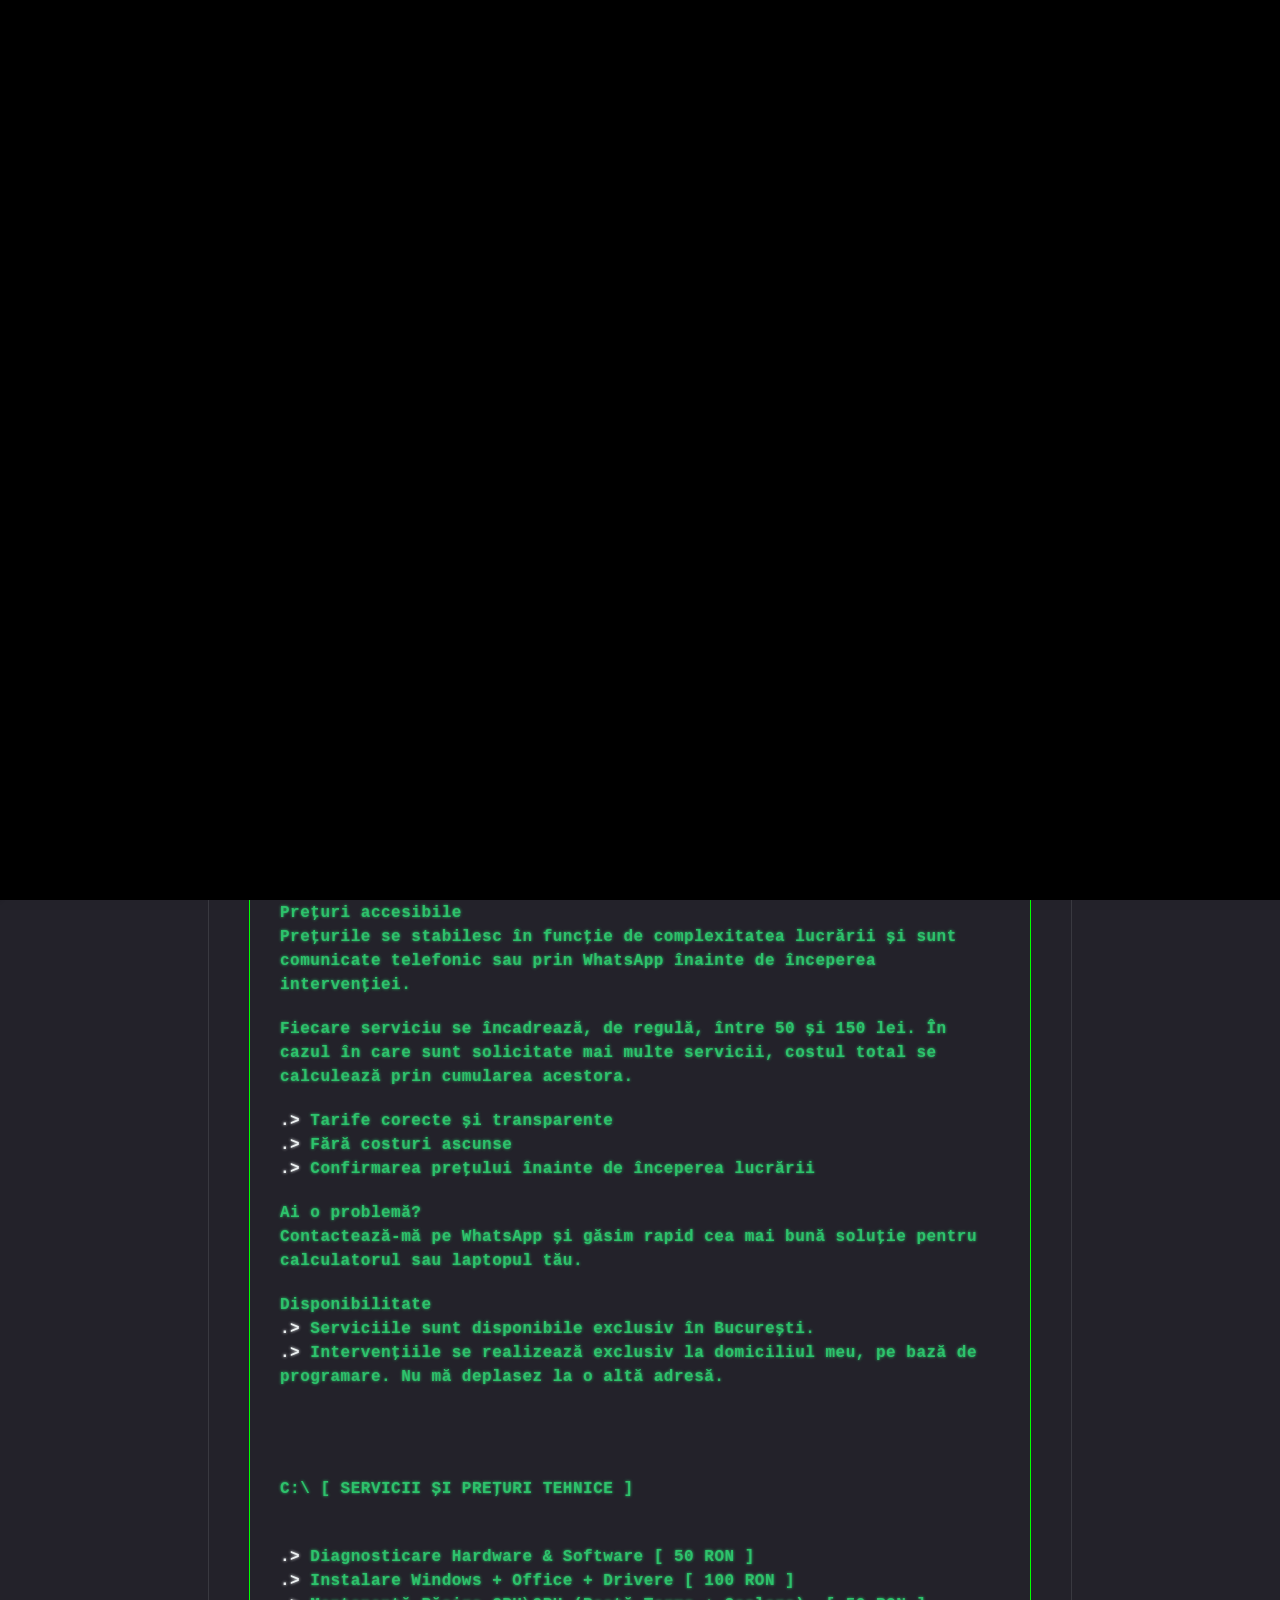
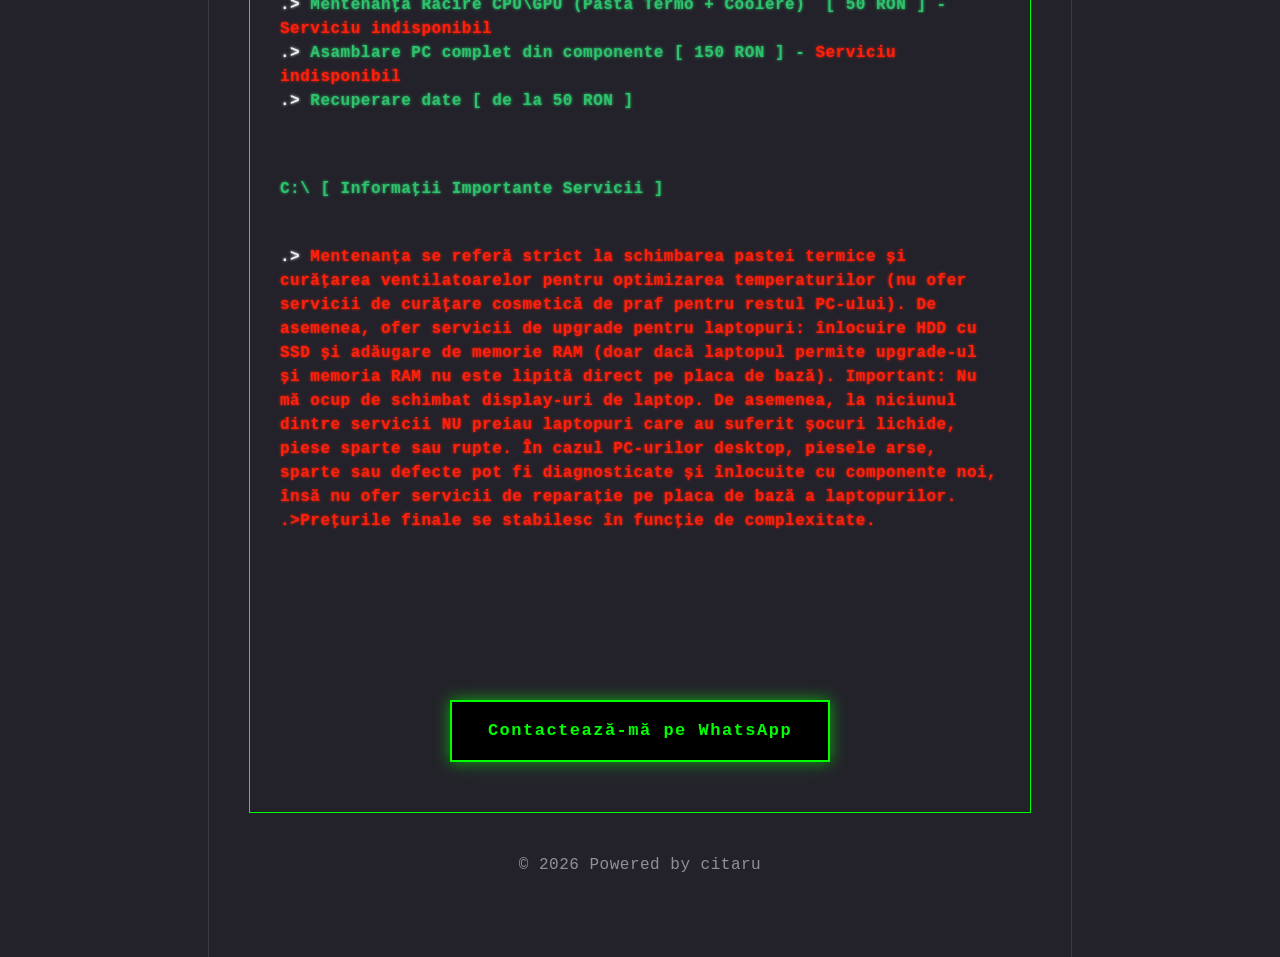
<file: index.html>
<!DOCTYPE html><html lang="en-gb"><head><meta charset="utf-8"><meta http-equiv="X-UA-Compatible" content="IE=edge"><meta name="viewport" content="width=device-width,initial-scale=1"><title>Instalare Windows și Depanare Calculatoare | Servicii IT</title><meta name="description" content="Servicii profesionale de instalare Windows 10 11 configurare programe, devirusare și depanare calculatoare sau laptopuri. Rapid, sigur și la prețuri accesibile!"><meta name="generator" content="Publii Open-Source CMS for Static Site"><link rel="canonical" href="https://citaru.github.io/"><link rel="alternate" type="application/atom+xml" href="https://citaru.github.io/feed.xml" title="citaru - RSS"><link rel="alternate" type="application/json" href="https://citaru.github.io/feed.json" title="citaru - JSON"><meta property="og:title" content="Instalare Windows și Depanare Calculatoare | Servicii IT"><meta property="og:site_name" content="Instalare Windows și Depanare Calculatoare | Servicii IT"><meta property="og:description" content="Servicii profesionale de instalare Windows 10 11 configurare programe, devirusare și depanare calculatoare sau laptopuri. Rapid, sigur și la prețuri accesibile!"><meta property="og:url" content="https://citaru.github.io/"><meta property="og:type" content="website"><link rel="shortcut icon" href="https://citaru.github.io/media/website/favicon-16x16.png" type="image/x-icon"><link rel="preload" href="https://citaru.github.io/assets/dynamic/fonts/besley/besley.woff2" as="font" type="font/woff2" crossorigin><link rel="preload" href="https://citaru.github.io/assets/dynamic/fonts/besley/besley-italic.woff2" as="font" type="font/woff2" crossorigin><link rel="stylesheet" href="https://citaru.github.io/assets/css/style.css?v&#x3D;6aeb4aa2d49a573522753aaa50010e64"><script type="application/ld+json">{"@context":"http://schema.org","@type":"Organization","name":"citaru","url":"https://citaru.github.io/"}</script><noscript><style>img[loading] {
                    opacity: 1;
                }</style></noscript><div id="matrix-loader"><canvas id="matrix-canvas"></canvas></div><a href="#" class="back-to-top-btn">▲ UP</a><script>(function() {
    window.addEventListener('DOMContentLoaded', () => {
        
        // === MATRIX Effect ===
        const canvas = document.getElementById('matrix-canvas');
        if (canvas) {
            const ctx = canvas.getContext('2d');
            canvas.width = window.innerWidth;
            canvas.height = window.innerHeight;

            const chars = "0123456789ABCDEFGHIJKLMNOPQRSTUVWXYZ".split("");
            const fontSize = 16;
            const columns = Math.floor(canvas.width / fontSize) + 1;
            const rainDrops = Array(columns).fill(1);
            
            function drawMatrix() {
                ctx.fillStyle = 'rgba(0, 0, 0, 0.05)';
                ctx.fillRect(0, 0, canvas.width, canvas.height);
                ctx.fillStyle = '#0F0';
                ctx.font = fontSize + 'px monospace';
                for (let i = 0; i < rainDrops.length; i++) {
                    const text = chars[Math.floor(Math.random() * chars.length)];
                    ctx.fillText(text, i * fontSize, rainDrops[i] * fontSize);
                    if (rainDrops[i] * fontSize > canvas.height && Math.random() > 0.975) {
                        rainDrops[i] = 0;
                    }
                    rainDrops[i]++;
                }
            }

            let matrixInterval = setInterval(drawMatrix, 30);
            window.addEventListener('resize', () => {
                canvas.width = window.innerWidth;
                canvas.height = window.innerHeight;
            });

            setTimeout(() => {
                clearInterval(matrixInterval);
                document.body.classList.add('site-loaded');
                const targets = document.querySelectorAll('.matrix-decode');
                targets.forEach(el => scrambleText(el));
            }, 2000);
        }

        function scrambleText(element) {
            if (!element) return;
            const finalText = element.innerText; 
            const randomChars = "$%&*()_+[]{}?";
            let count = 0;
            let textInterval = setInterval(() => {
                element.innerText = finalText.split("").map((char, index) => {
                    if (index < count) return finalText[index];
                    return randomChars[Math.floor(Math.random() * randomChars.length)];
                }).join("");
                if (count >= finalText.length) {
                    clearInterval(textInterval);
                    element.classList.add('decoded');
                }
                count += 1;
            }, 40);
        }

        // === (MOUSE & TOUCH) ===
        let lastMove = 0;

        function createBinaryParticle(x, y) {
            const now = Date.now();
            if (now - lastMove < 40) return; 
            lastMove = now;

            const particle = document.createElement('span');
            particle.className = 'matrix-mouse-particle';
            particle.innerText = Math.random() > 0.5 ? '1' : '0';
            particle.style.left = x + 'px';
            particle.style.top = y + 'px';
            
            document.body.appendChild(particle);

            setTimeout(() => {
                const randomX = (Math.random() - 0.5) * 20;
                const randomY = Math.random() * 50 + 20; 
                particle.style.transform = `translate(${randomX}px, ${randomY}px)`;
                particle.style.opacity = '0';
            }, 50);

            setTimeout(() => {
                particle.remove();
            }, 850);
        }

        //  MOUSE PC
        window.addEventListener('mousemove', (e) => {
            createBinaryParticle(e.clientX, e.clientY);
        });

        // Slide Phone
        window.addEventListener('touchmove', (e) => {
            if (e.touches && e.touches.length > 0) {
                createBinaryParticle(e.touches[0].clientX, e.touches[0].clientY);
            }
        }, { passive: true });

        // === ARĂTARE/ASCUNDERE BUTON LA SCROLL ===
        window.addEventListener('scroll', () => {
            const topBtn = document.querySelector('.back-to-top-btn');
            if (topBtn) {
                if (window.scrollY > 300) {
                    topBtn.classList.add('show');
                } else {
                    topBtn.classList.remove('show');
                }
            }
        });
        
    });
})();</script></head><body class="home-template"><div class="container container--center"><header class="header"><div class="header__logo"><a class="logo" href="https://citaru.github.io/">citaru</a></div><nav class="navbar js-navbar"><button class="navbar__toggle js-toggle" aria-label="Menu" aria-haspopup="true" aria-expanded="false"><span class="navbar__toggle-box"><span class="navbar__toggle-inner">Menu</span></span></button><ul class="navbar__menu"><li class="meniu-stilizat"><a href="#" target="_self">Acasă</a></li><li class="meniu-stilizat"><a href="#sectiune-preturi" target="_self">Prețuri</a></li></ul></nav></header><main class="content"><div class="hero framed"><p><img src="[data-uri]" width="159" height="159"></p><p><span style="color: rgb(45, 194, 107);"><strong>==============</strong></span></p><p><span style="color: rgb(45, 194, 107);"><strong>C:\ [ citaru ]</strong></span></p><p><span style="color: rgb(45, 194, 107);"><strong>==============</strong></span></p><p><span style="color: rgb(45, 194, 107);"><strong>25+ ani de experiență în IT &amp; Service PC</strong></span><br><span style="color: rgb(45, 194, 107);"><strong>De peste 25 de ani repar, optimizez și construiesc sisteme informatice. Ofer servicii de diagnosticare hardware, asamblare PC, instalare și configurare Windows, Microsoft Office, drivere, optimizare software și soluționarea problemelor IT pentru persoane fizice și firme.</strong></span></p><p><span style="color: rgb(45, 194, 107);"><strong><span style="color: rgb(236, 240, 241);">.&gt;</span> Reparare calculatoare și laptopuri</strong></span><br><span style="color: rgb(45, 194, 107);"><strong><span style="color: rgb(236, 240, 241);">.&gt;</span> Instalare Windows și Office</strong></span><br><span style="color: rgb(45, 194, 107);"><strong><span style="color: rgb(236, 240, 241);">.&gt;</span> Asamblare și upgrade PC-uri</strong></span><br><span style="color: rgb(45, 194, 107);"><strong><span style="color: rgb(236, 240, 241);">.&gt;</span> Recuperare și transfer date</strong></span><br><span style="color: rgb(45, 194, 107);"><strong><span style="color: rgb(236, 240, 241);">.&gt;</span> Optimizare performanță și mentenanță</strong></span><br><span style="color: rgb(45, 194, 107);"><strong><span style="color: rgb(236, 240, 241);">.&gt;</span> Consultanță hardware și software</strong></span></p><p><span style="color: rgb(45, 194, 107);"><strong>Experiență, seriozitate și soluții rapide pentru orice problemă IT.</strong></span></p><p><span style="color: rgb(45, 194, 107);"><strong>Prețuri accesibile</strong></span><br><span style="color: rgb(45, 194, 107);"><strong>Prețurile se stabilesc în funcție de complexitatea lucrării și sunt comunicate telefonic sau prin WhatsApp înainte de începerea intervenției.</strong></span></p><p><span style="color: rgb(45, 194, 107);"><strong>Fiecare serviciu se încadrează, de regulă, între 50 și 150 lei. În cazul în care sunt solicitate mai multe servicii, costul total se calculează prin cumularea acestora.</strong></span></p><p><span style="color: rgb(45, 194, 107);"><strong><span style="color: rgb(236, 240, 241);">.&gt;</span> Tarife corecte și transparente</strong></span><br><span style="color: rgb(45, 194, 107);"><strong><span style="color: rgb(236, 240, 241);">.&gt;</span> Fără costuri ascunse</strong></span><br><span style="color: rgb(45, 194, 107);"><strong><span style="color: rgb(236, 240, 241);">.&gt;</span> Confirmarea prețului înainte de începerea lucrării</strong></span></p><p><span style="color: rgb(45, 194, 107);"><strong>Ai o problemă?</strong></span><br><span style="color: rgb(45, 194, 107);"><strong>Contactează-mă pe WhatsApp și găsim rapid cea mai bună soluție pentru calculatorul sau laptopul tău.</strong></span></p><p><span style="color: rgb(45, 194, 107);"><strong>Disponibilitate</strong></span><br><span style="color: rgb(45, 194, 107);"><strong><span style="color: rgb(236, 240, 241);">.&gt;</span> Serviciile sunt disponibile exclusiv în București.</strong></span><br><span style="color: rgb(45, 194, 107);"><strong><span style="color: rgb(236, 240, 241);">.&gt;</span> Intervențiile se realizează exclusiv la domiciliul meu, pe bază de programare. Nu mă deplasez la o altă adresă.</strong></span></p><p><span style="color: rgb(45, 194, 107);"><strong> <br></strong></span></p><div id="sectiune-preturi"></div><p><br><span style="color: rgb(45, 194, 107);"><strong>C:\ [ SERVICII ȘI PREȚURI TEHNICE ]</strong></span><br><br></p><p><span style="color: rgb(45, 194, 107);"><strong><span style="color: rgb(236, 240, 241);">.&gt; </span>Diagnosticare Hardware &amp; Software [ 50 RON ]</strong></span><br><span style="color: rgb(45, 194, 107);"><strong><span style="color: rgb(236, 240, 241);">.&gt; </span>Instalare Windows + Office + Drivere [ 100 RON ]</strong></span><br><span style="color: rgb(45, 194, 107);"><strong><span style="color: rgb(236, 240, 241);">.&gt; </span>Mentenanță Răcire CPU\GPU (Pastă Termo + Coolere)  [ 50 RON ] - <span style="color: rgb(255, 32, 11);">Serviciu indisponibil</span></strong></span><br><span style="color: rgb(45, 194, 107);"><strong><span style="color: rgb(236, 240, 241);">.&gt; </span>Asamblare PC complet din componente [ 150 RON ] - <span style="color: rgb(255, 32, 11);">Serviciu indisponibil</span></strong></span><br><span style="color: rgb(45, 194, 107);"><strong><span style="color: rgb(236, 240, 241);">.&gt; </span>Recuperare date [ de la 50 RON ]</strong></span></p><p> </p><p><span style="color: rgb(45, 194, 107);"><strong>C:\ [ Informații Importante Servicii ]</strong></span></p><p><br><span style="color: rgb(45, 194, 107);"><strong><span style="color: rgb(236, 240, 241);">.&gt; </span><span style="color: rgb(255, 32, 11);">Mentenanța se referă strict la schimbarea pastei termice și curățarea ventilatoarelor pentru optimizarea temperaturilor (nu ofer servicii de curățare cosmetică de praf pentru restul PC-ului). De asemenea, ofer servicii de upgrade pentru laptopuri: înlocuire HDD cu SSD și adăugare de memorie RAM (doar dacă laptopul permite upgrade-ul și memoria RAM nu este lipită direct pe placa de bază). Important: Nu mă ocup de schimbat display-uri de laptop. De asemenea, la niciunul dintre servicii NU preiau laptopuri care au suferit șocuri lichide, piese sparte sau rupte. În cazul PC-urilor desktop, piesele arse, sparte sau defecte pot fi diagnosticate și înlocuite cu componente noi, însă nu ofer servicii de reparație pe placa de bază a laptopurilor.</span></strong></span><br><span style="color: rgb(255, 32, 11);"><strong>.&gt;Prețurile finale se stabilesc în funcție de complexitate.</strong></span></p><p> </p><p> </p><p> </p><div style="text-align: center; margin-top: 35px; margin-bottom: 20px;"><a href="https://wa.me/+40770505520" target="_blank" rel="noopener" style="background-color: #000000; color: #00ff00; border: 2px solid #00ff00; border-radius: 0px; padding: 16px 36px; text-decoration: none; display: inline-block; font-family: monospace; font-weight: bold; font-size: 17px; letter-spacing: 1.5px; box-shadow: 0 0 15px rgba(0, 255, 0, 0.6); transition: all 0.3s ease;" onmouseover="this.style.backgroundColor='#00ff00'; this.style.color='#000000'; this.style.boxShadow='0 0 25px #00ff00';" onmouseout="this.style.backgroundColor='#000000'; this.style.color='#00ff00'; this.style.boxShadow='0 0 15px rgba(0, 255, 0, 0.6)';">Contactează-mă pe WhatsApp</a></div></div><div class="posts"></div></main><footer class="footer"><div class="footer__inner"><div class="footer__copyright"><p>© 2026 Powered by citaru</p></div></div></footer></div><script defer="defer" src="https://citaru.github.io/assets/js/scripts.min.js?v&#x3D;c2232aa7558e9517946129d2a1b8c770"></script><script>window.publiiThemeMenuConfig={mobileMenuMode:'sidebar',animationSpeed:300,submenuWidth: 'auto',doubleClickTime:500,mobileMenuExpandableSubmenus:true,relatedContainerForOverlayMenuSelector:'.top'};</script><script>var images = document.querySelectorAll('img[loading]');
        for (var i = 0; i < images.length; i++) {
            if (images[i].complete) {
                images[i].classList.add('is-loaded');
            } else {
                images[i].addEventListener('load', function () {
                    this.classList.add('is-loaded');
                }, false);
            }
        }</script></body></html>
</file>
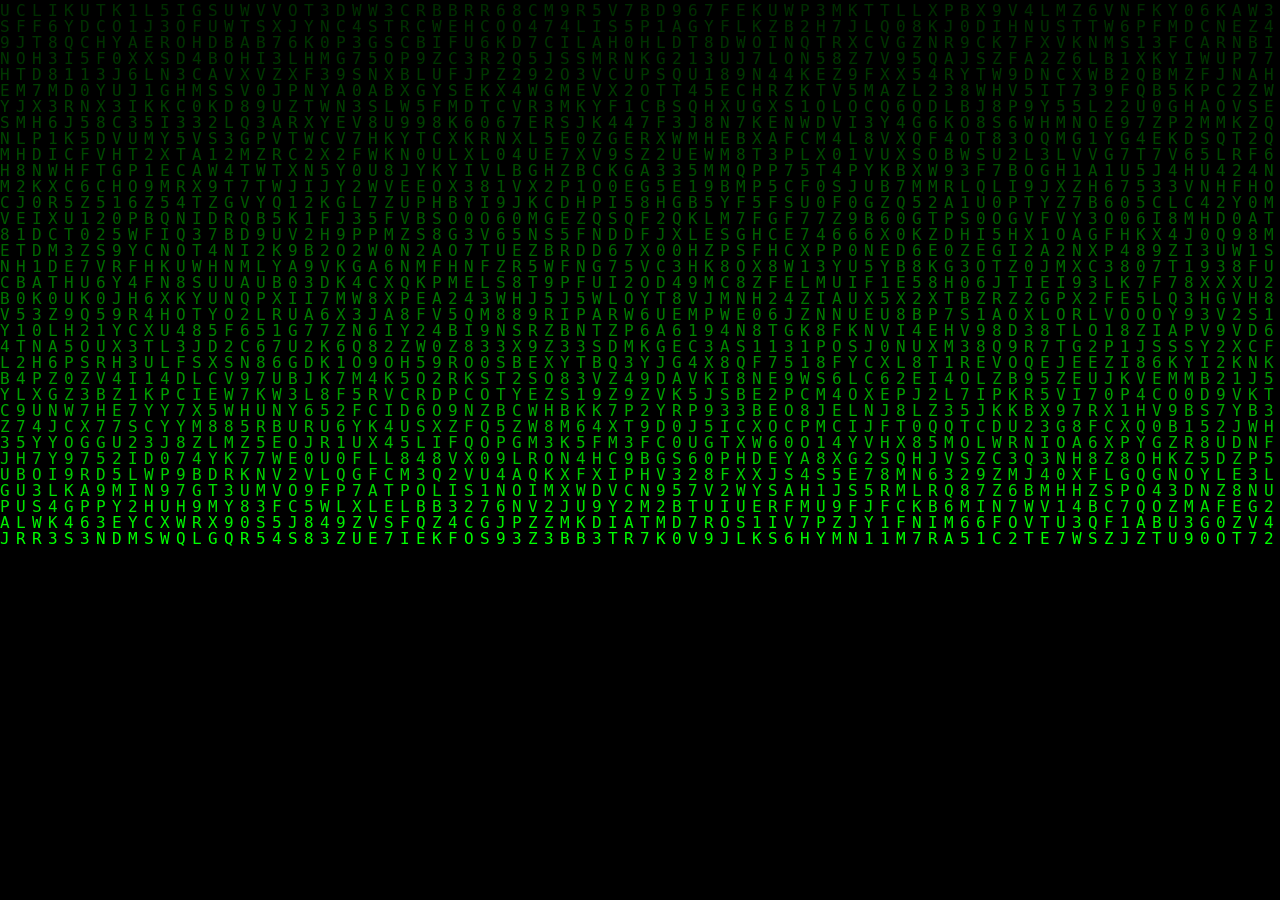
<file: tags/index.html>
<!DOCTYPE html><html lang="en-gb"><head><meta charset="utf-8"><meta http-equiv="X-UA-Compatible" content="IE=edge"><meta name="viewport" content="width=device-width,initial-scale=1"><title>All tags - citaru</title><meta name="robots" content="noindex, follow"><meta name="generator" content="Publii Open-Source CMS for Static Site"><link rel="alternate" type="application/atom+xml" href="https://citaru.github.io/feed.xml" title="citaru - RSS"><link rel="alternate" type="application/json" href="https://citaru.github.io/feed.json" title="citaru - JSON"><meta property="og:title" content="Instalare Windows și Depanare Calculatoare | Servicii IT"><meta property="og:site_name" content="Instalare Windows și Depanare Calculatoare | Servicii IT"><meta property="og:description" content="Servicii profesionale de instalare Windows 10 11 configurare programe, devirusare și depanare calculatoare sau laptopuri. Rapid, sigur și la prețuri accesibile!"><meta property="og:url" content="https://citaru.github.io/tags/"><meta property="og:type" content="website"><link rel="shortcut icon" href="https://citaru.github.io/media/website/favicon-16x16.png" type="image/x-icon"><link rel="preload" href="https://citaru.github.io/assets/dynamic/fonts/besley/besley.woff2" as="font" type="font/woff2" crossorigin><link rel="preload" href="https://citaru.github.io/assets/dynamic/fonts/besley/besley-italic.woff2" as="font" type="font/woff2" crossorigin><link rel="stylesheet" href="https://citaru.github.io/assets/css/style.css?v&#x3D;6aeb4aa2d49a573522753aaa50010e64"><script type="application/ld+json">{"@context":"http://schema.org","@type":"Organization","name":"citaru","url":"https://citaru.github.io/"}</script><noscript><style>img[loading] {
                    opacity: 1;
                }</style></noscript><div id="matrix-loader"><canvas id="matrix-canvas"></canvas></div><a href="#" class="back-to-top-btn">▲ UP</a><script>(function() {
    window.addEventListener('DOMContentLoaded', () => {
        
        // === MATRIX Effect ===
        const canvas = document.getElementById('matrix-canvas');
        if (canvas) {
            const ctx = canvas.getContext('2d');
            canvas.width = window.innerWidth;
            canvas.height = window.innerHeight;

            const chars = "0123456789ABCDEFGHIJKLMNOPQRSTUVWXYZ".split("");
            const fontSize = 16;
            const columns = Math.floor(canvas.width / fontSize) + 1;
            const rainDrops = Array(columns).fill(1);
            
            function drawMatrix() {
                ctx.fillStyle = 'rgba(0, 0, 0, 0.05)';
                ctx.fillRect(0, 0, canvas.width, canvas.height);
                ctx.fillStyle = '#0F0';
                ctx.font = fontSize + 'px monospace';
                for (let i = 0; i < rainDrops.length; i++) {
                    const text = chars[Math.floor(Math.random() * chars.length)];
                    ctx.fillText(text, i * fontSize, rainDrops[i] * fontSize);
                    if (rainDrops[i] * fontSize > canvas.height && Math.random() > 0.975) {
                        rainDrops[i] = 0;
                    }
                    rainDrops[i]++;
                }
            }

            let matrixInterval = setInterval(drawMatrix, 30);
            window.addEventListener('resize', () => {
                canvas.width = window.innerWidth;
                canvas.height = window.innerHeight;
            });

            setTimeout(() => {
                clearInterval(matrixInterval);
                document.body.classList.add('site-loaded');
                const targets = document.querySelectorAll('.matrix-decode');
                targets.forEach(el => scrambleText(el));
            }, 2000);
        }

        function scrambleText(element) {
            if (!element) return;
            const finalText = element.innerText; 
            const randomChars = "$%&*()_+[]{}?";
            let count = 0;
            let textInterval = setInterval(() => {
                element.innerText = finalText.split("").map((char, index) => {
                    if (index < count) return finalText[index];
                    return randomChars[Math.floor(Math.random() * randomChars.length)];
                }).join("");
                if (count >= finalText.length) {
                    clearInterval(textInterval);
                    element.classList.add('decoded');
                }
                count += 1;
            }, 40);
        }

        // === (MOUSE & TOUCH) ===
        let lastMove = 0;

        function createBinaryParticle(x, y) {
            const now = Date.now();
            if (now - lastMove < 40) return; 
            lastMove = now;

            const particle = document.createElement('span');
            particle.className = 'matrix-mouse-particle';
            particle.innerText = Math.random() > 0.5 ? '1' : '0';
            particle.style.left = x + 'px';
            particle.style.top = y + 'px';
            
            document.body.appendChild(particle);

            setTimeout(() => {
                const randomX = (Math.random() - 0.5) * 20;
                const randomY = Math.random() * 50 + 20; 
                particle.style.transform = `translate(${randomX}px, ${randomY}px)`;
                particle.style.opacity = '0';
            }, 50);

            setTimeout(() => {
                particle.remove();
            }, 850);
        }

        //  MOUSE PC
        window.addEventListener('mousemove', (e) => {
            createBinaryParticle(e.clientX, e.clientY);
        });

        // Slide Phone
        window.addEventListener('touchmove', (e) => {
            if (e.touches && e.touches.length > 0) {
                createBinaryParticle(e.touches[0].clientX, e.touches[0].clientY);
            }
        }, { passive: true });

        // === ARĂTARE/ASCUNDERE BUTON LA SCROLL ===
        window.addEventListener('scroll', () => {
            const topBtn = document.querySelector('.back-to-top-btn');
            if (topBtn) {
                if (window.scrollY > 300) {
                    topBtn.classList.add('show');
                } else {
                    topBtn.classList.remove('show');
                }
            }
        });
        
    });
})();</script></head><body class="tags-template"><div class="container container--center"><header class="header"><div class="header__logo"><a class="logo" href="https://citaru.github.io/">citaru</a></div><nav class="navbar js-navbar"><button class="navbar__toggle js-toggle" aria-label="Menu" aria-haspopup="true" aria-expanded="false"><span class="navbar__toggle-box"><span class="navbar__toggle-inner">Menu</span></span></button><ul class="navbar__menu"><li class="meniu-stilizat"><a href="#" target="_self">Acasă</a></li><li class="meniu-stilizat"><a href="#sectiune-preturi" target="_self">Prețuri</a></li></ul></nav></header><main class="content page page--tags"><div class="content page"><div class="page__header"><h1 class="h2 page__title">Collection of all tags</h1></div><ul class="list"></ul></div></main><footer class="footer"><div class="footer__inner"><div class="footer__copyright"><p>© 2026 Powered by citaru</p></div></div></footer></div><script defer="defer" src="https://citaru.github.io/assets/js/scripts.min.js?v&#x3D;c2232aa7558e9517946129d2a1b8c770"></script><script>window.publiiThemeMenuConfig={mobileMenuMode:'sidebar',animationSpeed:300,submenuWidth: 'auto',doubleClickTime:500,mobileMenuExpandableSubmenus:true,relatedContainerForOverlayMenuSelector:'.top'};</script><script>var images = document.querySelectorAll('img[loading]');
        for (var i = 0; i < images.length; i++) {
            if (images[i].complete) {
                images[i].classList.add('is-loaded');
            } else {
                images[i].addEventListener('load', function () {
                    this.classList.add('is-loaded');
                }, false);
            }
        }</script></body></html>
</file>
